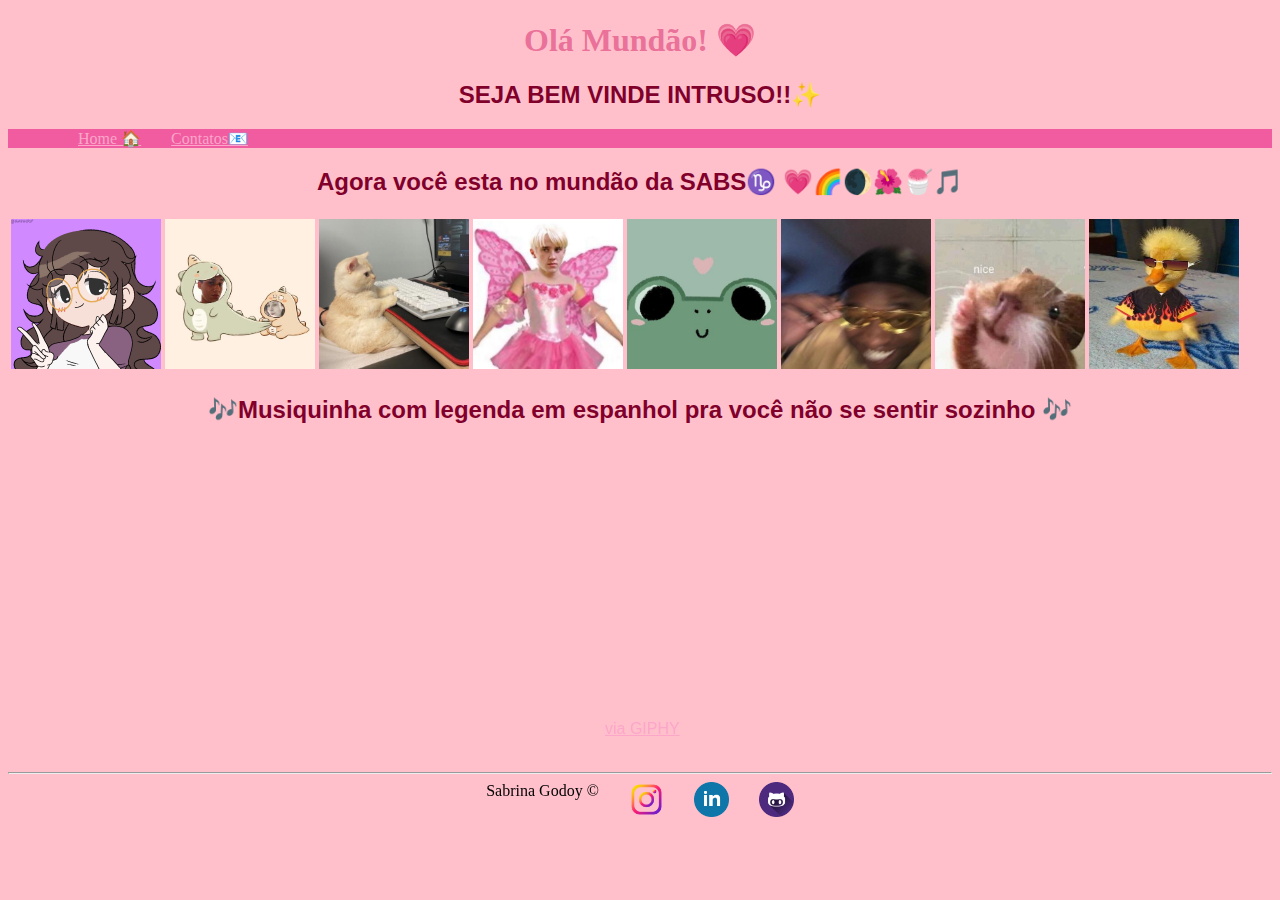
<file: index.html>
<!DOCTYPE html>
<html lang="pt-br">

<head>
    <style>
        body {
            background-color: #FFC0CB;
        }
    </style>
    <meta charset="UTF-8">
    <meta http-equiv="X-UA-Compatible" content="IE=edge">
    <meta name="viewport" content="width=device-width, initial-scale=1.0">
    <title> &#128151; Brinão &#128151;</title>
    <link rel="stylesheet" href="assets/css/style.css">
</head>

<body>
    <h1><b>Olá Mundão!</b> &#128151;</h1>
    <h2>SEJA BEM VINDE INTRUSO!!&#10024</h2>
    <ul>
        <li><a class=".textmenu" href="index.html">Home &#127968;</a></li>

        <li><a class=".textmenu"href="contato.html">Contatos&#128231;</a>
        </li>
        
    </ul>
    <h2>Agora você esta no mundão da <b>SABS</b>&#9809;
        &#128151;&#127752;&#127762;&#127802;&#127847;&#127925;</h2>


   <table>

    <td><img src="assets/img/download20220500211902.png" alt="eu" height="150" width="150"></td>
    <td> <img src="assets/img/mo.jpg" alt="mo"  height="150" width="150"></td>
    <td><img src="assets/img/gatinho.jpg" alt="gatinho programando"height="150" width="150"></td>
    <td><img src="assets/img/draco.jpg" alt="draco" height="150" width="150"></td>
    <td><img src="assets/img/sapo.jpg" alt="sapo" height="150" width="150"></td>
   <td><img src="assets/img/hihi.jpg" alt="hehe"height="150" width="150"></td>
   <td><img src="assets/img/ratinho.jpg" alt="ratinho" height="150" width="150"></td>
    <td><img src="assets/img/patinho.jpg" alt="patinho" height="150" width="150"></td>
</table>
<table>
 <h2><b>&#127926;Musiquinha com legenda em espanhol pra você não se sentir sozinho &#127926;</b></h2>

 <td><iframe width="560" height="315" src="https://www.youtube.com/embed/KqSAADuyqo0" title="YouTube video player"
        frameborder="0" allow="accelerometer; autoplay; clipboard-write; encrypted-media; gyroscope; picture-in-picture"
        allowfullscreen></iframe></td>
      <td><iframe src="https://giphy.com/embed/Z9WQLSrsQKH3uBbiXq" width="460" height="251" frameBorder="0" class="giphy-embed" allowFullScreen></iframe><p><a href="https://giphy.com/gifs/dance-alien-ufo-Z9WQLSrsQKH3uBbiXq">via GIPHY</a></p></td>
    
    </table>
    <hr>
    <footer>
        
        <div class="container">
            Sabrina Godoy &copy
            <a href="https://www.instagram.com/godoy._.s/"><img class="tmimg" src="assets/img/instagram.png" alt="instagram"></a>
            <a href="https://www.linkedin.com/in/sabrina-godoy-717773234/"><img class="tmimg" src="assets/img/linkedin.png" alt="Likedin"></a>
            <a href="https://github.com/Sabrinagodoy1"><img class="tmimg" src="assets/img/github.png" alt="github"></a>
           
        </div>
  
    </footer>
</body>


</html>
</file>
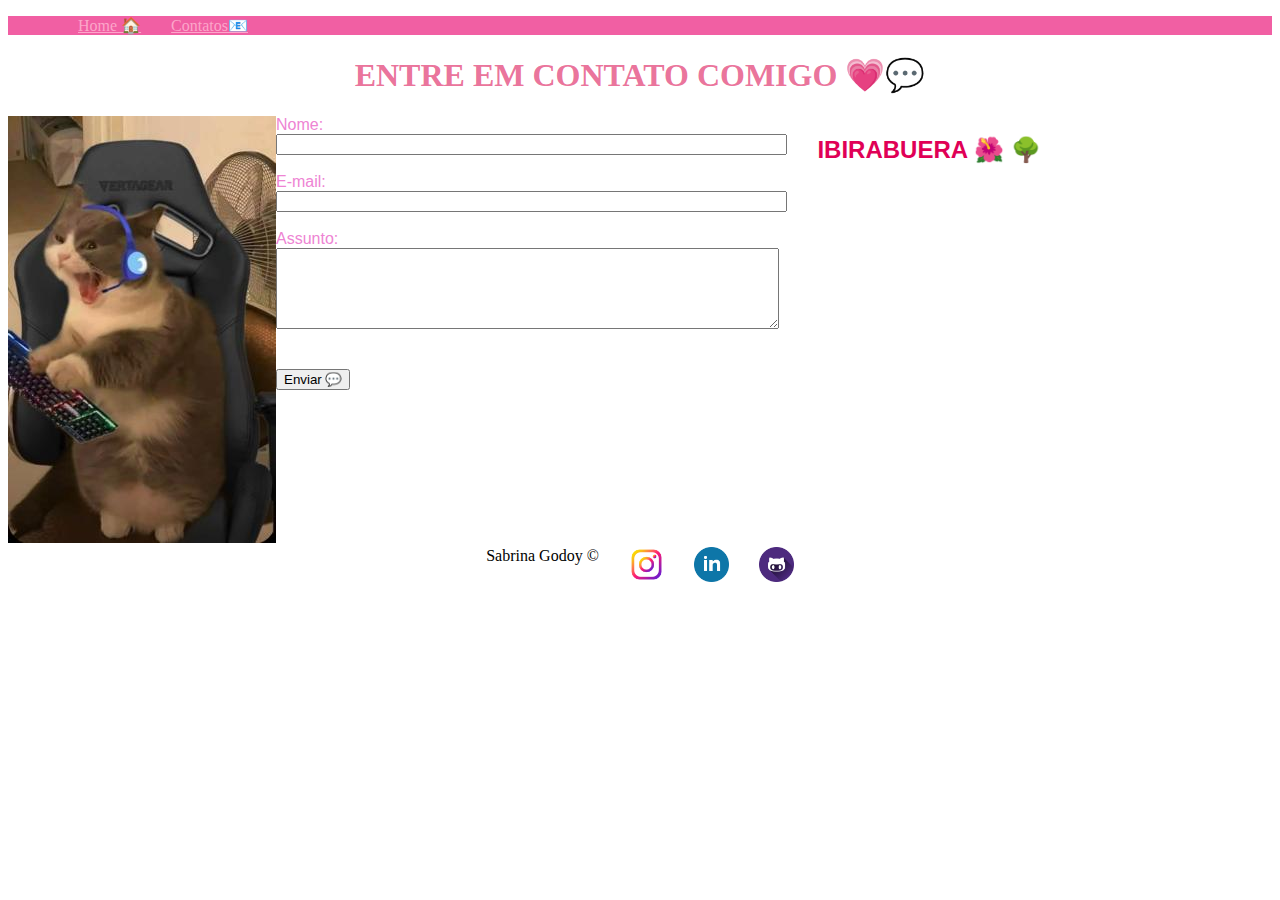
<file: contato.html>
<!DOCTYPE html>
<html lang="pt-br">
<head>
<style>
</style>
    <meta charset="UTF-8">
    <meta http-equiv="X-UA-Compatible" content="IE=edge">
    <meta name="viewport" content="width=device-width, initial-scale=1.0">
    <title>&#128231;Contato&#128231;</title>
    <link rel="stylesheet" href="assets/css/style.css">
    
</head>
<body>
    <ul>
        <li><a class=".textmenu"href="index.html">Home &#127968;</a></li>
       
        <li><a class=".textmenu" href="contato.html">Contatos&#128231;</a></li>
    </ul>
    
    <h1>ENTRE EM CONTATO COMIGO &#128151;&#128172;</h1>
    <div class="container">
        <div><img class="" src="assets/img/gatinho surtando.jpg" alt="gatinho surtando"></div>
        <div>
           
            <form>
                <label for="nome">Nome:</label> <br>
                <input type="text" id="nome" onkeyup='validaNome()'>
                <div id='txtNome'></div>
                <br>
                <label for="email">E-mail:</label> <br>
                <input type="email" id="email" onkeyup='validaEmail()'>
                <div id='txtEmail'></div>
                <br>
                <label for="assunto">Assunto:</label> <br>
                <textarea name="assunto" id="assunto" cols="60" rows="5" onkeyup="validaAssunto()"></textarea>
                <div id='txtAssunto'></div>
                <br>
                <br>
                <button onclick="enviar()" >Enviar &#128172;</button>
             </form>
        </div>
            <div>
                <h2 class="text">IBIRABUERA &#127802; &#127795;</h2>
                <iframe src="https://www.google.com/maps/embed?pb=!1m18!1m12!1m3!1d14626.088560765269!2d-46.671364675472624!3d-23.58560003946058!2m3!1f0!2f0!3f0!3m2!1i1024!2i768!4f13.1!3m3!1m2!1s0x94ce59e6f06b0f89%3A0x43617829f701baf6!2sIbirapuera%2C%20S%C3%A3o%20Paulo%20-%20SP!5e0!3m2!1spt-BR!2sbr!4v1653312441492!5m2!1spt-BR!2sbr" width="300" height="200" style="border:0;" allowfullscreen=""referrerpolicy="no-referrer-when-downgrade"></iframe>
            </div>
            </div>
           
            <footer>
        
                <div class="container">
                    Sabrina Godoy &copy
                    <a href="https://www.instagram.com/godoy._.s/"><img class="tmimg" src="assets/img/instagram.png" alt="instagram"></a>
                    <a href="https://www.linkedin.com/in/sabrina-godoy-717773234/"><img class="tmimg" src="assets/img/linkedin.png" alt="Likedin"></a>
                    <a href="https://github.com/Sabrinagodoy1"><img class="tmimg" src="assets/img/github.png" alt="github"></a>
                   
                </div>
          
            </footer>

            <script src="assets/js/script.js"></script>
</body>

</html>
</file>
<file: assets/css/style.css>
/*estilo da pagina index*/
h1{
    color: rgba(233, 108, 150, 0.966);
    font-family: Georgia, 'Times New Roman', Times, serif;
    text-align: center;
}

h2{
    color: rgb(129, 0, 43);
    font-family: 'Franklin Gothic Medium', 'Arial Narrow', Arial, sans-serif;
    text-align: center;
}

p{
    color: rgb(129, 0, 43);
    font-family: 'Franklin Gothic Medium', 'Arial Narrow', Arial, sans-serif;
}
.text{
    color: rgb(224, 0, 86);
}
.tmimg{
    display: block;
    block-size: 35px;
}

ul{
    background-color: rgba(240, 84, 157, 0.938);
    display: flex;
    list-style: none;
    margin: none;
}
a{
    color: rgb(252, 166, 202);
    margin-left: 30px;
}
label{
    color: rgb(238, 132, 211);
    font-family: 'Franklin Gothic Medium', 'Arial Narrow', Arial, sans-serif;
}
.container {
    display: flex;
    flex-flow: row;
    justify-content: flex-start;
}
.centro{
    justify-content: center;
}

iframe{
    display: block;
    align-items: center;
}
footer{
    display: flex;
    flex-flow: row;
    justify-content: center;
}
</file>
